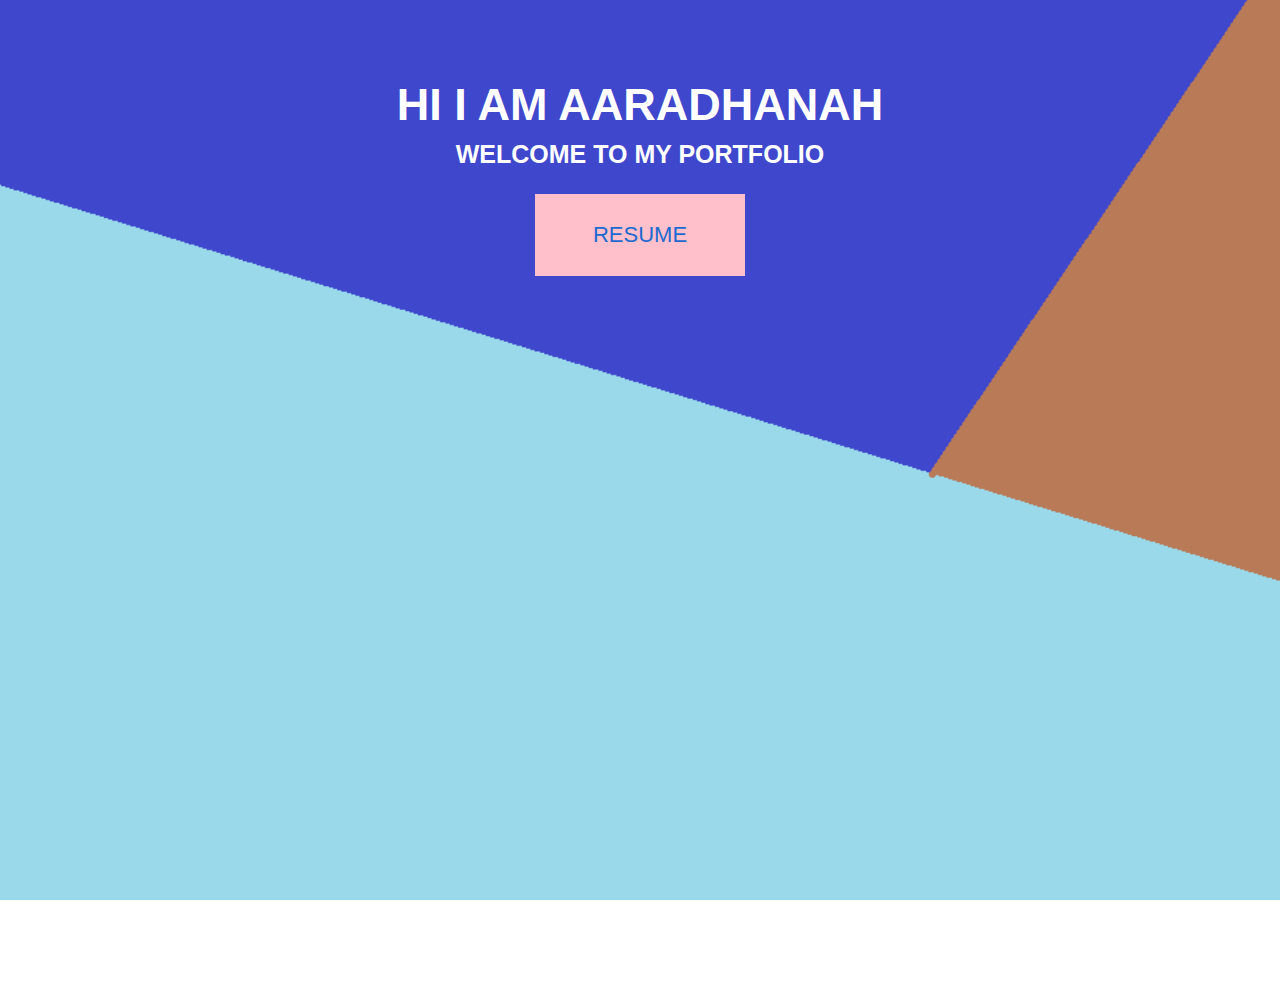
<file: index.html>
<!DOCTYPE html>
<html>

<head>
    <title>Aaradhanah</title>
    <link rel="stylesheet" type="text/css" href="style.css">
</head>

<body>
    <div class="contact-title">
        <h1>Hi I am Aaradhanah</h1>
        <h2>Welcome to my portfolio</h2>
    </div>
    <div class="button">
        <a href="main.html" class="button">RESUME</a>
    </div>
</body>

</html>
</file>
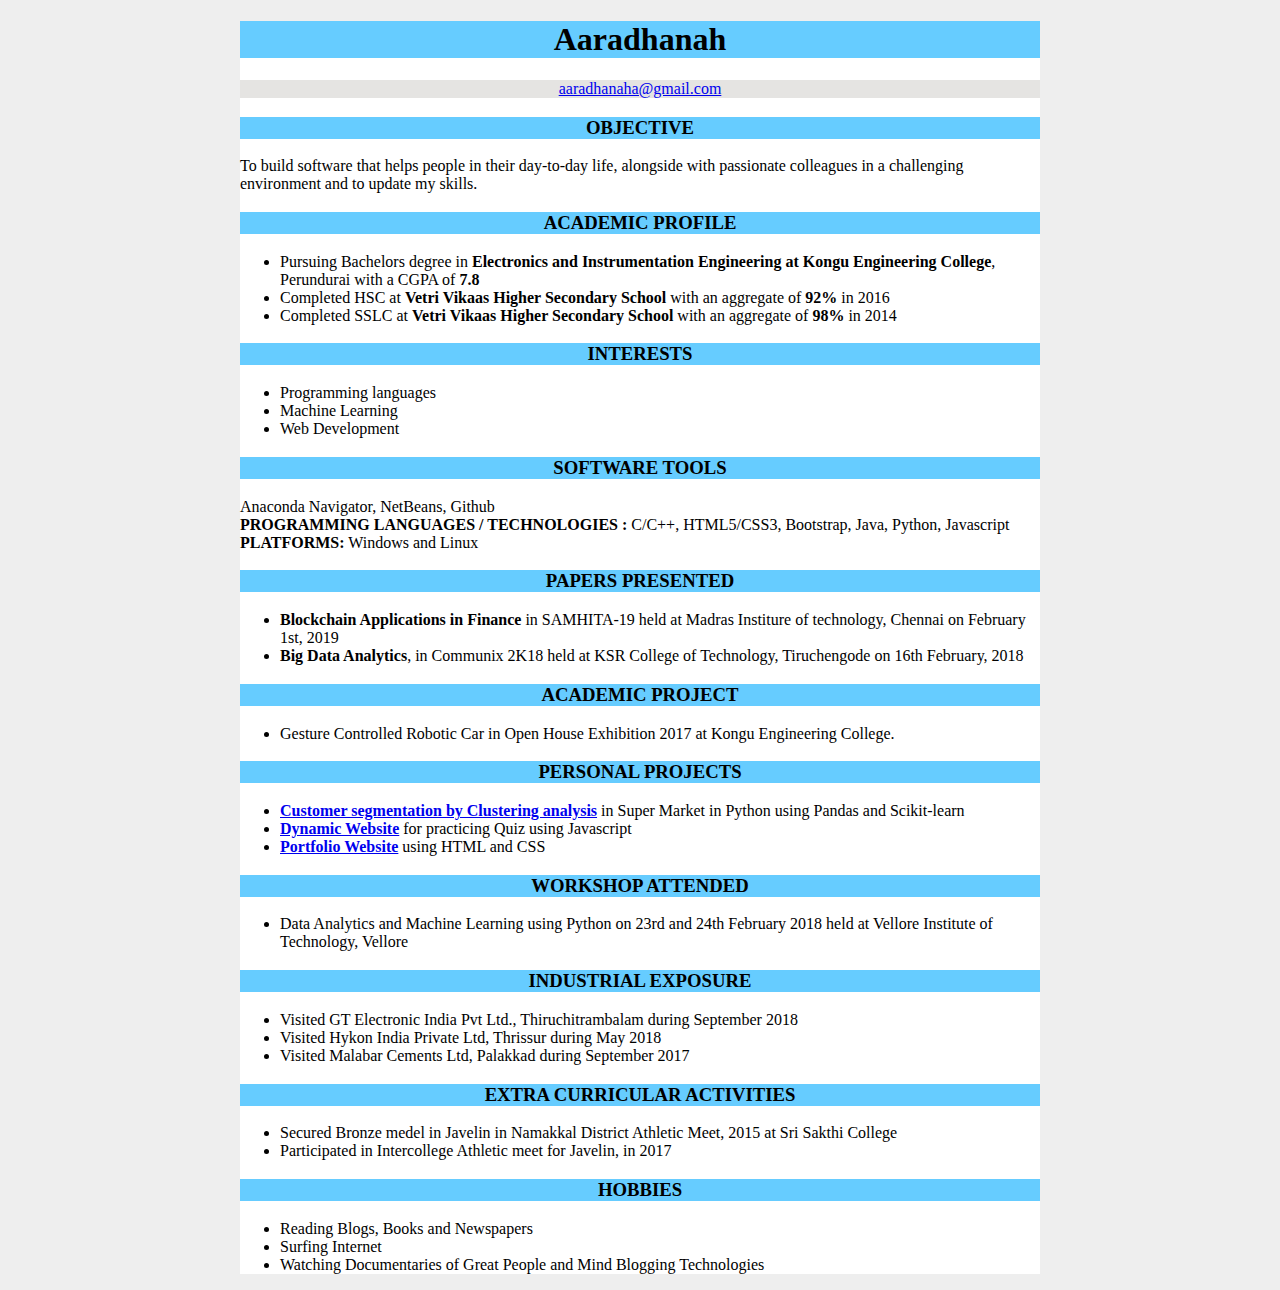
<file: main.html>
<!DOCTYPE html>
<html>
<head>
	<link rel="stylesheet" type="text/css" href="res.css">
	<title>Aaradhanah</title>
</head>
<body>
      <div id="container">
      <div>
      	<h1 id="header">Aaradhanah</h1>
      	<div id="mail"><a href="mailto:aaradhanaha@gmail.com">aaradhanaha@gmail.com</a></div>
      </div>
      <div>
      	<h3 id="header">OBJECTIVE</h3>
      	 <p>To build software that helps people in their day-to-day life, alongside with passionate colleagues in a challenging environment and to update my skills.</p>
      </div>
      <div><h3 id="header">ACADEMIC PROFILE</h3>
      <ul> <li> Pursuing Bachelors degree in <strong>Electronics and Instrumentation Engineering at Kongu Engineering College</strong>, Perundurai with a CGPA of  <strong>7.8</strong></li><li>  Completed HSC at <strong>Vetri Vikaas Higher Secondary School</strong> with an aggregate of <strong>92%</strong> in 2016</li>   <li>  Completed SSLC at <strong>Vetri Vikaas Higher Secondary School</strong> with an aggregate of <strong>98%</strong> in 2014</li></ul></div>
      <div><h3 id="header">INTERESTS</h3> <ul><li> Programming languages </li> <li>Machine Learning</li><li> Web Development</li></ul></div>
      <div><h3 id="header"> SOFTWARE TOOLS</h3> Anaconda Navigator, NetBeans, Github </br> <strong>PROGRAMMING LANGUAGES / TECHNOLOGIES :</strong> C/C++, HTML5/CSS3, Bootstrap, Java, Python, Javascript </br><strong> PLATFORMS:</strong> Windows and Linux </div>
      <div><h3 id="header">PAPERS PRESENTED</h3><ul><li>
      <strong>Blockchain Applications in Finance</strong> in SAMHITA-19 held at Madras Institure of technology, Chennai on February 1st, 2019 </li><li> <strong>Big Data Analytics</strong>, in Communix 2K18 held at KSR College of Technology, Tiruchengode on 16th February, 2018</li> </ul>
      </div>
      <div><h3 id="header">ACADEMIC PROJECT</h3><ul><li>  Gesture Controlled Robotic Car in Open House Exhibition 2017 at Kongu Engineering College.</li></ul> </div>
      <div><h3 id="header">PERSONAL PROJECTS</h3><ul><li> <strong><a href="https://github.com/geekaara/Customer_Segmentetion">Customer segmentation by Clustering analysis</a> </strong> in Super Market in Python using Pandas and Scikit-learn </li><li><strong> <a href="https://stuxchange.neocities.org/">Dynamic Website</a></strong> for practicing Quiz using Javascript</li><li> <strong><a href="https://aaradhanah.neocities.org/"> Portfolio Website</a></strong> using HTML and CSS </li></ul> </div>
      <div><h3 id="header">WORKSHOP ATTENDED </h3><ul><li>  Data Analytics and Machine Learning using Python on 23rd and 24th February 2018 held at Vellore Institute of Technology, Vellore</li></ul></div>
      <div> <h3 id="header">INDUSTRIAL EXPOSURE</h3><ul><li>  Visited GT Electronic India Pvt Ltd., Thiruchitrambalam during September 2018 </li><li>Visited Hykon India Private Ltd, Thrissur during May 2018 </li><li> Visited Malabar Cements Ltd, Palakkad during September 2017</li></ul></div>  
      <div><h3 id="header">EXTRA CURRICULAR ACTIVITIES </h3>
		 <ul><li>Secured Bronze medel in Javelin in Namakkal District Athletic Meet, 2015 at Sri Sakthi College </li><li> Participated in Intercollege Athletic meet for Javelin, in 2017</li></ul> </div> 
	
	<div><h3 id="header">HOBBIES</h3> <ul><li> Reading Blogs, Books and Newspapers  </li><li>Surfing Internet  </li><li> Watching Documentaries of Great People and Mind Blogging Technologies</li></ul>
    </div>
    </div>
</body>
</html>
</file>
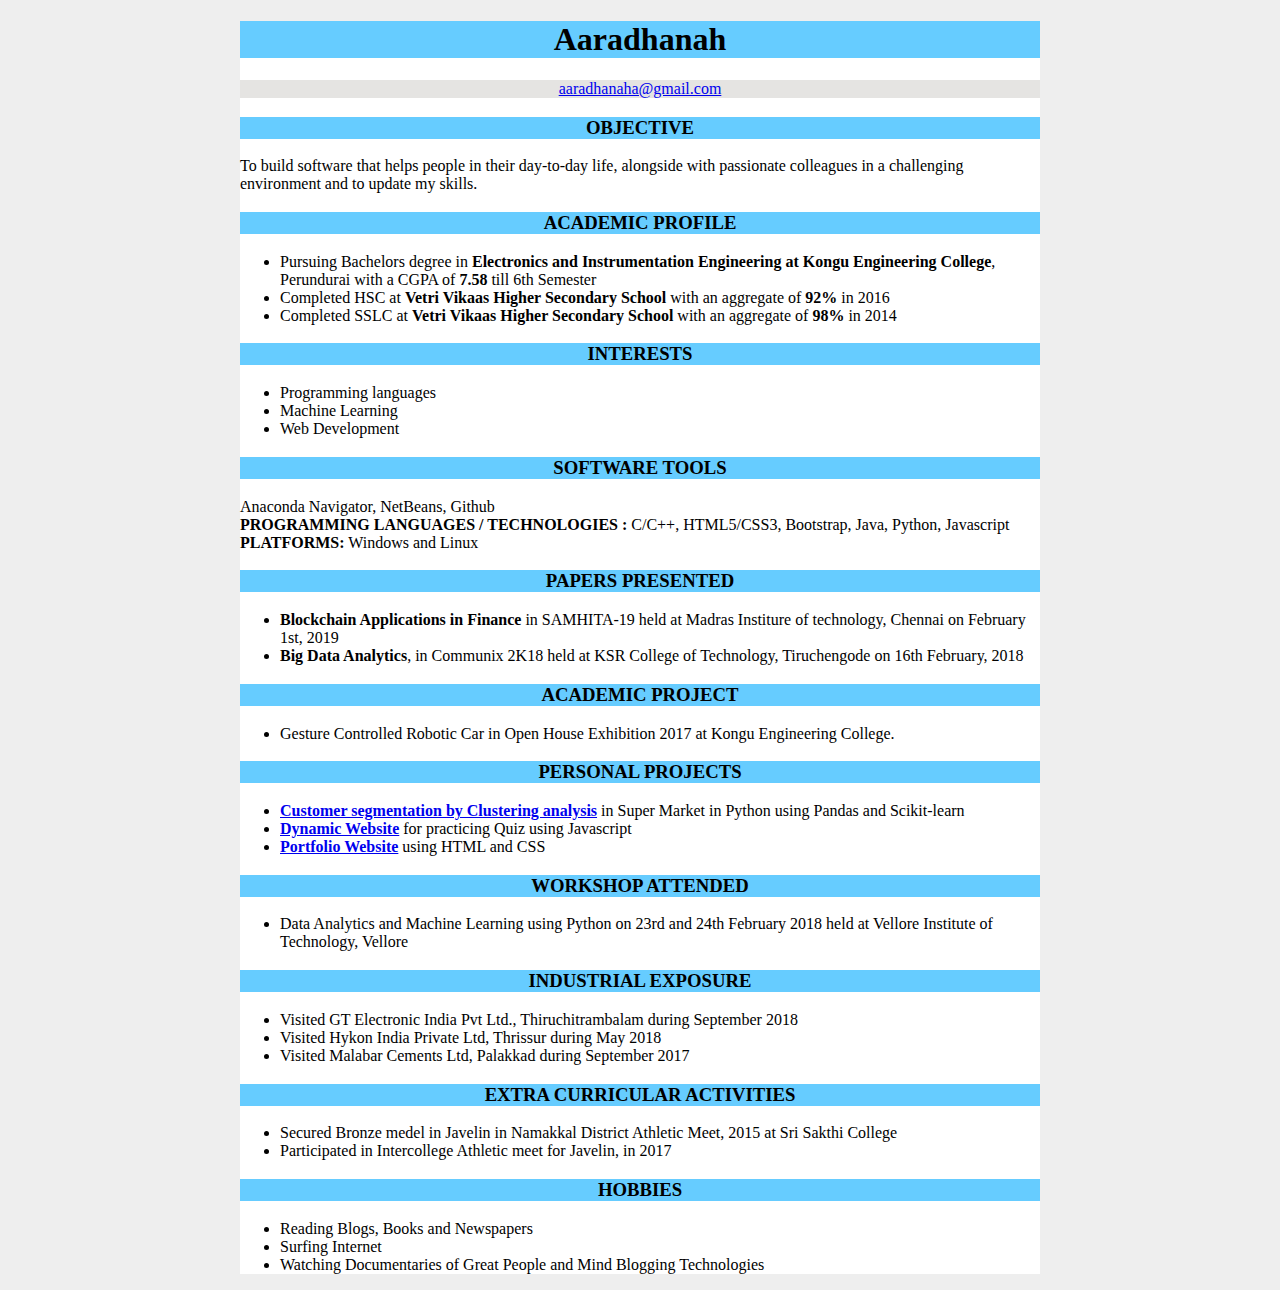
<file: docs/main.html>
<!DOCTYPE html>
<html>
<head>
	<link rel="stylesheet" type="text/css" href="res.css">
	<title>Aaradhanah</title>
</head>
<body>
      <div id="container">
      <div>
      	<h1 id="header">Aaradhanah</h1>
      	<div id="mail"><a href="mailto:aaradhanaha@gmail.com">aaradhanaha@gmail.com</a></div>
      </div>
      <div>
      	<h3 id="header">OBJECTIVE</h3>
      	 <p>To build software that helps people in their day-to-day life, alongside with passionate colleagues in a challenging environment and to update my skills.</p>
      </div>
      <div><h3 id="header">ACADEMIC PROFILE</h3>
      <ul> <li> Pursuing Bachelors degree in <strong>Electronics and Instrumentation Engineering at Kongu Engineering College</strong>, Perundurai with a CGPA of  <strong>7.58</strong> till 6th Semester</li><li>  Completed HSC at <strong>Vetri Vikaas Higher Secondary School</strong> with an aggregate of <strong>92%</strong> in 2016</li>   <li>  Completed SSLC at <strong>Vetri Vikaas Higher Secondary School</strong> with an aggregate of <strong>98%</strong> in 2014</li></ul></div>
      <div><h3 id="header">INTERESTS</h3> <ul><li> Programming languages </li> <li>Machine Learning</li><li> Web Development</li></ul></div>
      <div><h3 id="header"> SOFTWARE TOOLS</h3> Anaconda Navigator, NetBeans, Github </br> <strong>PROGRAMMING LANGUAGES / TECHNOLOGIES :</strong> C/C++, HTML5/CSS3, Bootstrap, Java, Python, Javascript </br><strong> PLATFORMS:</strong> Windows and Linux </div>
      <div><h3 id="header">PAPERS PRESENTED</h3><ul><li>
      <strong>Blockchain Applications in Finance</strong> in SAMHITA-19 held at Madras Institure of technology, Chennai on February 1st, 2019 </li><li> <strong>Big Data Analytics</strong>, in Communix 2K18 held at KSR College of Technology, Tiruchengode on 16th February, 2018</li> </ul>
      </div>
      <div><h3 id="header">ACADEMIC PROJECT</h3><ul><li>  Gesture Controlled Robotic Car in Open House Exhibition 2017 at Kongu Engineering College.</li></ul> </div>
      <div><h3 id="header">PERSONAL PROJECTS</h3><ul><li> <strong><a href="https://github.com/geekaara/Customer_Segmentetion">Customer segmentation by Clustering analysis</a> </strong> in Super Market in Python using Pandas and Scikit-learn </li><li><strong> <a href="https://stuxchange.neocities.org/">Dynamic Website</a></strong> for practicing Quiz using Javascript</li><li> <strong><a href="https://aaradhanah.neocities.org/"> Portfolio Website</a></strong> using HTML and CSS </li></ul> </div>
      <div><h3 id="header">WORKSHOP ATTENDED </h3><ul><li>  Data Analytics and Machine Learning using Python on 23rd and 24th February 2018 held at Vellore Institute of Technology, Vellore</li></ul></div>
      <div> <h3 id="header">INDUSTRIAL EXPOSURE</h3><ul><li>  Visited GT Electronic India Pvt Ltd., Thiruchitrambalam during September 2018 </li><li>Visited Hykon India Private Ltd, Thrissur during May 2018 </li><li> Visited Malabar Cements Ltd, Palakkad during September 2017</li></ul></div>  
      <div><h3 id="header">EXTRA CURRICULAR ACTIVITIES </h3>
		 <ul><li>Secured Bronze medel in Javelin in Namakkal District Athletic Meet, 2015 at Sri Sakthi College </li><li> Participated in Intercollege Athletic meet for Javelin, in 2017</li></ul> </div> 
	
	<div><h3 id="header">HOBBIES</h3> <ul><li> Reading Blogs, Books and Newspapers  </li><li>Surfing Internet  </li><li> Watching Documentaries of Great People and Mind Blogging Technologies</li></ul>
    </div>
    </div>
</body>
</html>
</file>
<file: style.css>
body, html {
    height: 100%;
  }
  body{
      margin: 0;
      padding: 0;
      text-align: center;
      background: url(aaray.png);
      height: 100%;
      background-position: center;
      background-repeat: no-repeat;
      background-size: cover;
      font-family: sans-serif;
  }
  .contact-title{
      margin-top: 100px;
      color: #fff;
      text-transform: uppercase;
      transition: all 4s ease-in-out;
  }
  .contact-title h1{
      font-size: 45px;
      line-height: 10px;
  }
  .contact-title h2{
      font-size: 25px;
  }
  
  .button{
      margin: 50px;
      transition: all 4s ease-in-out;
  }
  .form-control{
      width: 600px;
      background: transparent;
      border: none;
      outline: none;
      border-bottom: 1px solid #fff;
      color: #fff;
      font-size: 18px;
      margin-bottom: 16px;
  }
  
  input{
      height: 45px;
  }
  
  
  
  .button {
    border: none;
    background-color: #FFC0CB;
    color: #1E69D0;
    padding: 12px 28px;
    text-align: center;
    text-decoration: none;
    display: inline-block;
    font-size: 22px;
    margin: 4px 2px;
    cursor: pointer;
  }
</file>
<file: res.css>
body{
    background-color: #EEEEEE;
  }
  #header{
    background-color: #66CCFF;
    text-align: center;
  }
  #container{
    background-color: white;
    width: 800px;
    margin-left: auto;
    margin-right: auto;
  }
  #mail{
    background-color: #E5E4E2;
    text-align: center;
  }
</file>
<file: docs/res.css>
body{
    background-color: #EEEEEE;
  }
  #header{
    background-color: #66CCFF;
    text-align: center;
  }
  #container{
    background-color: white;
    width: 800px;
    margin-left: auto;
    margin-right: auto;
  }
  #mail{
    background-color: #E5E4E2;
    text-align: center;
  }
</file>
